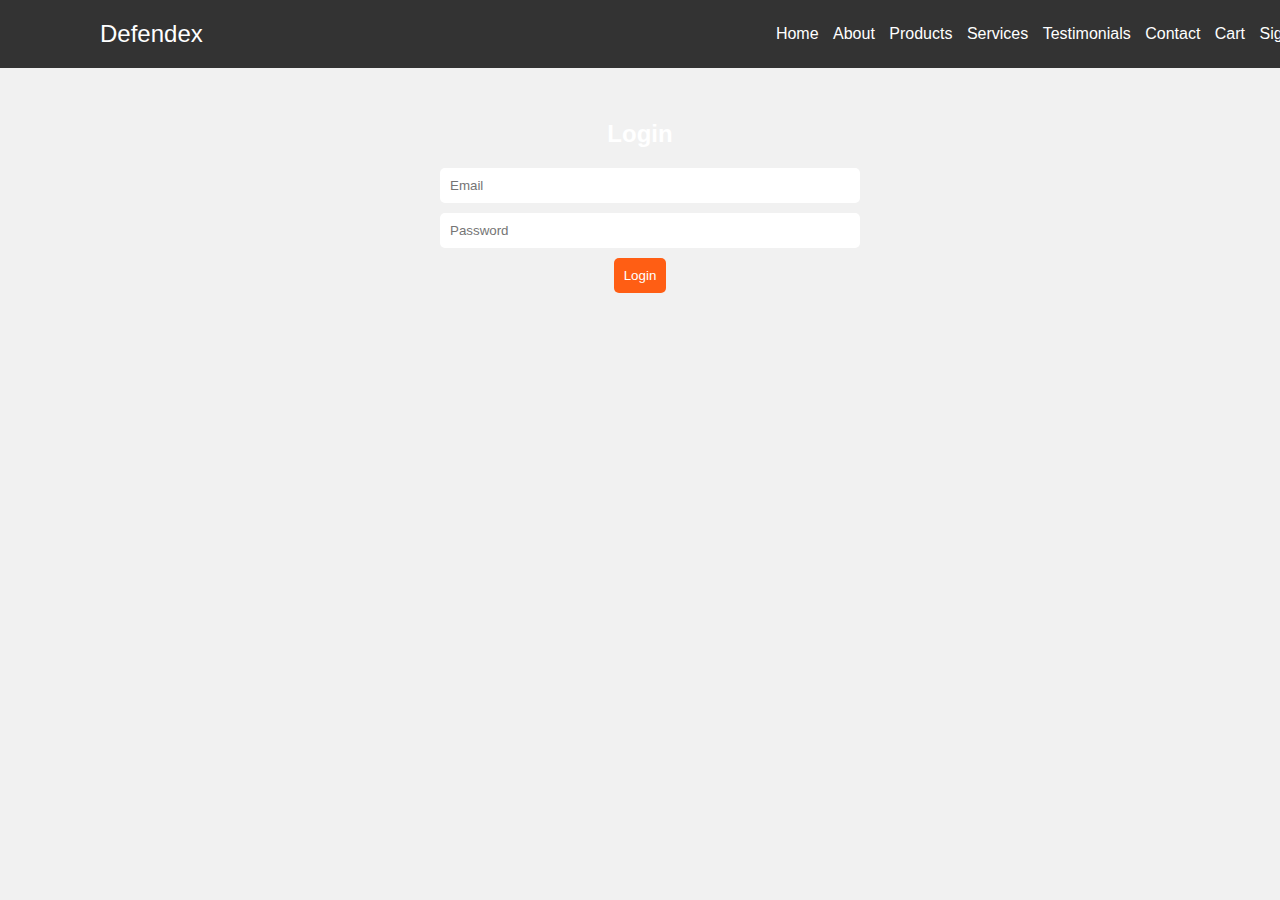
<file: DefendX/login.html>
<!DOCTYPE html>
<html lang="en">

<head>
    <meta charset="UTF-8">
    <meta name="viewport" content="width=device-width, initial-scale=1.0">
    <title>Defendex - Login</title>
    <style>
        /* Global styles */
        body {
            margin: 0;
            padding: 0;
            font-family: Arial, sans-serif;
            background-color: #f1f1f1;
        }

        /* Header styles */
        header {
            background-color: #333;
            color: #fff;
            padding: 10px;
            position: fixed;
            top: 0;
            left: 0;
            width: 100%;
            padding: 20px 100px;
            display: flex;
            justify-content: space-between;
            align-items: center;
            z-index: 99;
        }

        .logo {
            font-size: 1.5em;
            color: #fff;
        }

        .navigation {
            list-style-type: none;
            margin: 0;
            padding: 0;
        }

        .navigation li {
            display: inline-block;
            margin-right: 10px;
        }

        .navigation a {
            color: #fff;
            text-decoration: none;
        }

        /* Login Section styles */
        main {
            padding-top: 100px;
            text-align: center;
        }

        .form-container {
            max-width: 400px;
            margin: 0 auto;
        }

        .form-container h2 {
            font-size: 24px;
            margin-bottom: 20px;
            color: #fff;
        }

        .form-container input[type="email"],
        .form-container input[type="password"] {
            width: 100%;
            padding: 10px;
            margin-bottom: 10px;
            border-radius: 5px;
            border: none;
        }

        .form-container button[type="submit"] {
            padding: 10px;
            background-color: #ff5e14;
            color: #fff;
            border-radius: 5px;
            border: none;
            cursor: pointer;
        }

        .form-container button[type="submit"]:hover {
            background-color: #ff8738;
        }
    </style>
</head>

<body>
    <header>
        <div class="logo">
            Defendex
        </div>
        <nav>
            <ul class="navigation">
                <li><a href="index.html">Home</a></li>
                <li><a href="index.html">About</a></li>
                <li><a href="index.html">Products</a></li>
                <li><a href="index.html">Services</a></li>
                <li><a href="index.html">Testimonials</a></li>
                <li><a href="index.html">Contact</a></li>
                <li><a href="#">Cart</a></li>
                <li><a href="signup.html">Sign Up</a></li>
                <li><a href="login.html">Login</a></li>
            </ul>
        </nav>
    </header>

    <main>
        <section id="login">
            <div class="form-container">
                <h2>Login</h2>
                <form>
                    <input type="email" placeholder="Email" required> <!-- Input field for email -->
                    <input type="password" placeholder="Password" required> <!-- Input field for password -->
                    <button type="submit">Login</button> <!-- Button to submit the form -->
                </form>
            </div>
        </section>
    </main>
</body>

</html>
</file>
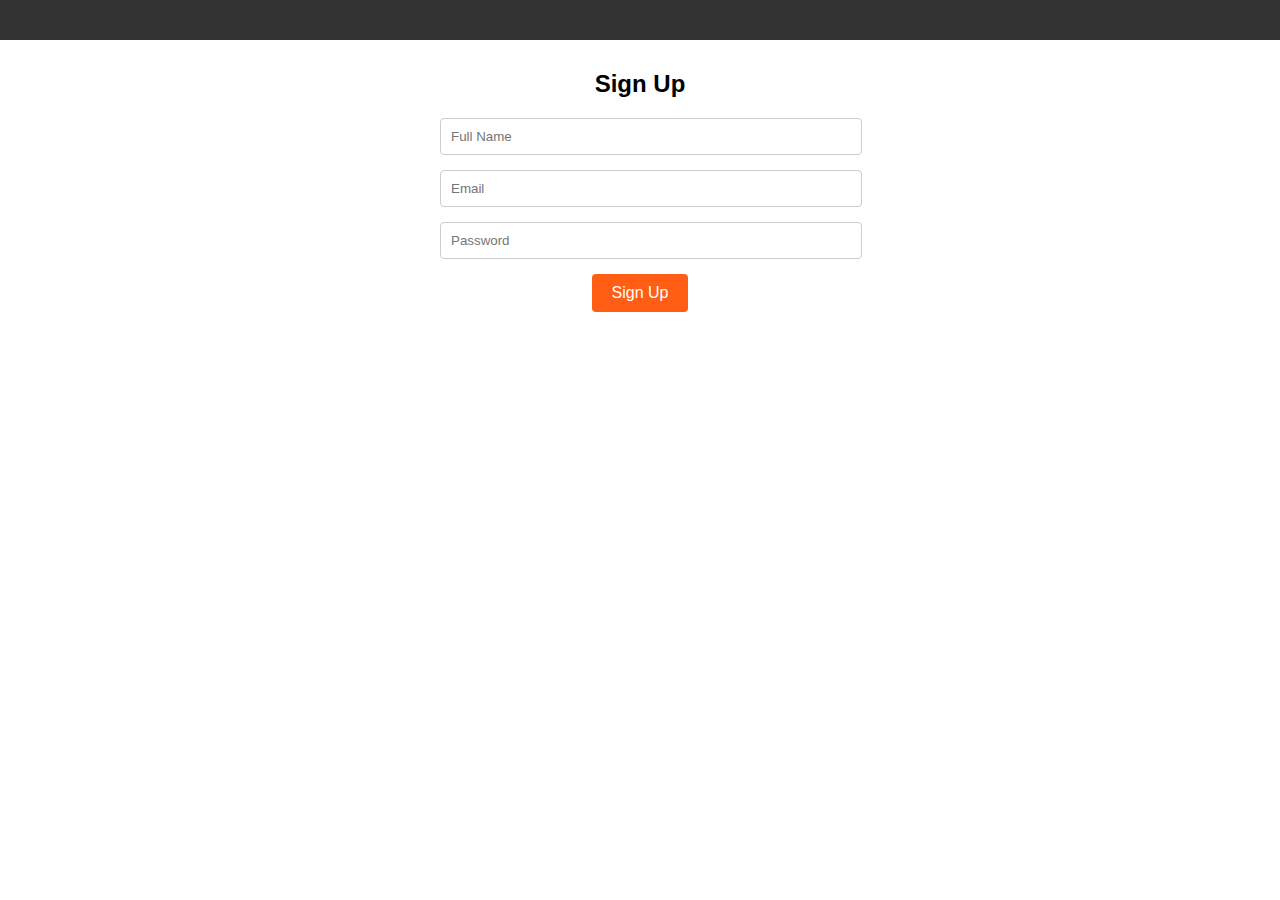
<file: DefendX/signup.html>
<!DOCTYPE html>
<html lang="en">

<head>
    <meta charset="UTF-8">
    <meta name="viewport" content="width=device-width, initial-scale=1.0">
    <title>Defendex - Sign Up</title>
    <style>
        /* Global styles */
        body {
            margin: 0;
            padding: 0;
            font-family: Arial, sans-serif;
        }

        /* Header styles */
        header {
            background-color: #333;
            color: #fff;
            padding: 10px;
            position: fixed;
            top: 0;
            left: 0;
            width: 100%;
            padding: 20px 100px;
            display: flex;
            justify-content: space-between;
            align-items: center;
            z-index: 99;
        }

        .logo img {
            height: 40px;
        }

        .navigation {
            list-style-type: none;
            margin: 0;
            padding: 0;
        }

        .navigation li {
            display: inline-block;
            margin-right: 10px;
        }

        .navigation a {
            color: #fff;
            text-decoration: none;
        }

        /* Sign Up Section styles */
        #signup {
            padding: 50px 0;
            text-align: center;
        }

        .form-container {
            max-width: 400px;
            margin: 0 auto;
        }

        .form-container h2 {
            font-size: 24px;
            margin-bottom: 20px;
        }

        .form-container input[type="text"],
        .form-container input[type="email"],
        .form-container input[type="password"] {
            width: 100%;
            padding: 10px;
            margin-bottom: 15px;
            border-radius: 4px;
            border: 1px solid #ccc;
        }

        .form-container button[type="submit"] {
            background-color: #ff5e14;
            color: #fff;
            padding: 10px 20px;
            font-size: 16px;
            border: none;
            border-radius: 4px;
            cursor: pointer;
        }
    </style>
    <?php

    $con = mysqli_connect("localhost","root","","defend");
    
    ?>
</head>

<body>
    <header>
        <!-- Navigation code here -->
    </header>

    <main>
        <section id="signup">
            <div class="form-container">
                <h2>Sign Up</h2>
                <form action="signup.php" method="POST">
                    <input type="text" name="full_name" placeholder="Full Name" required>
                    <input type="email" name="email" placeholder="Email" required>
                    <input type="password" name="password" placeholder="Password" required>
                    <button type="submit">Sign Up</button>
                </form>
            </div>
        </section>
    </main>

    <footer>
        <!-- Footer code here -->
    </footer>
</body>

</html>
</file>
